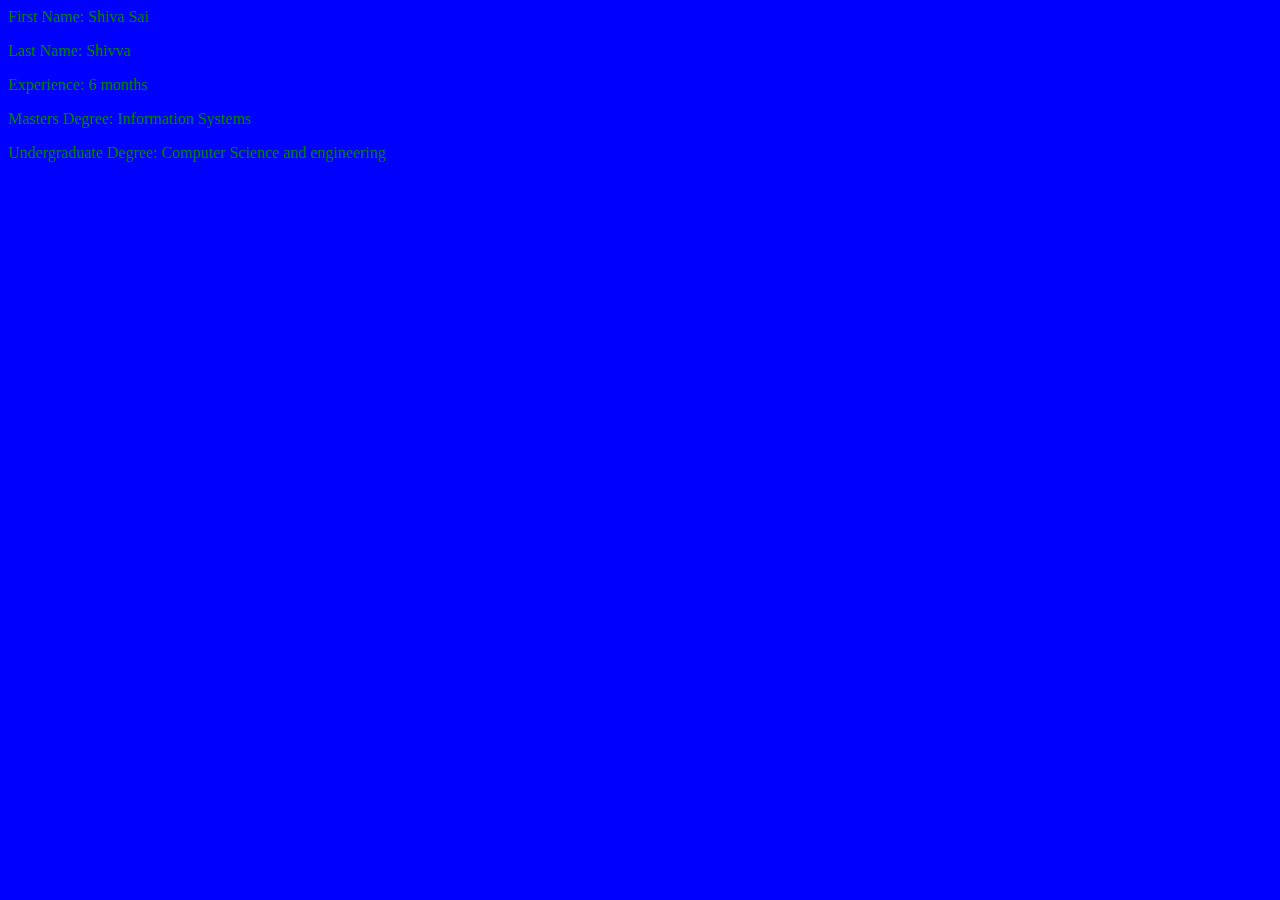
<file: UI assigments/Assigment 1/Assignment 1.html>
<html>
<head>
    <title>
        Shiva Sai Shivva
    </title>
    <link href="css/Assignment 1.css" rel="stylesheet" />
<head>
<body style="background-color: blue;">
    <p class="Information">First Name: Shiva Sai</p>
    <p class="Information">Last Name: Shivva</p>
    <p class="Information">Experience: 6 months</p>
    <p class="Information">Masters Degree: Information Systems</p>
    <p class="Information">Undergraduate Degree: Computer Science and engineering</p>
</body>
</html>
</file>
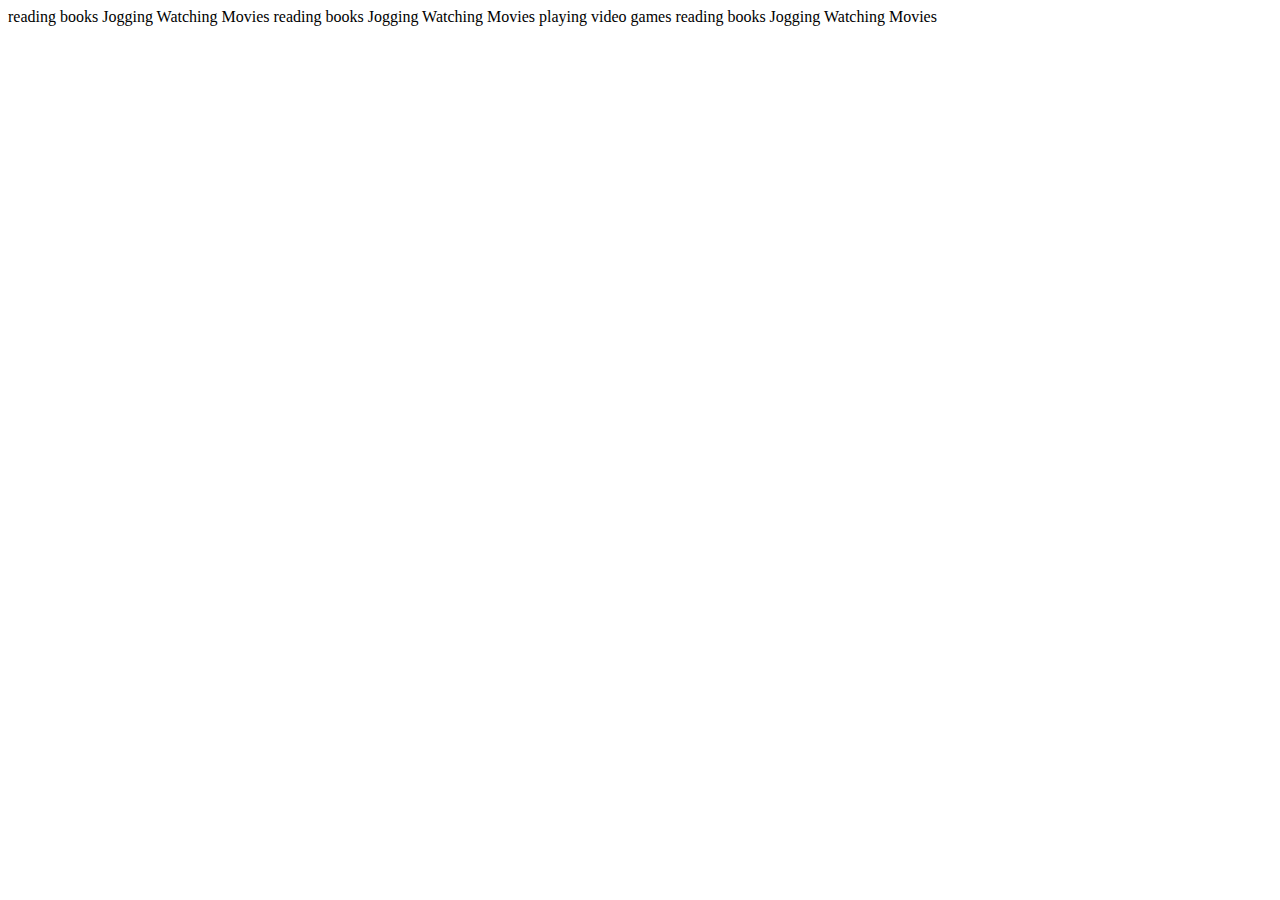
<file: UI assigments/Assignment_4/Assignment_4.html>
<html>
    <head>
        <title>
            Assigment 4
        </title>
    </head>
    <body>
        <script>
            var my_profile={
                first_name:"shiva sai",
                last_name:"shivva",
                DOB:"10th May, 1999",
                Nationality:"India",
                Address:"siddipet",
                blood:"o+",
                phone:487593649,
                hobbies:["reading books", "Jogging", "Watching Movies"]
            }

            function hobby_arr(){
                my_profile.hobbies.forEach(element => {
                    document.write(element+ " ") 
                });
            }
            hobby_arr()
            

            function hobby_add(hobby_new){
                my_profile.hobbies.push(hobby_new)
                };
            hobby_add("playing video games")
            hobby_arr()
            function hobby_remove(hobby_new){
                my_profile.hobbies.pop(hobby_new)
                };
            hobby_remove("playing video games")
            hobby_arr()

        </script>
    </body>
</html>
</file>
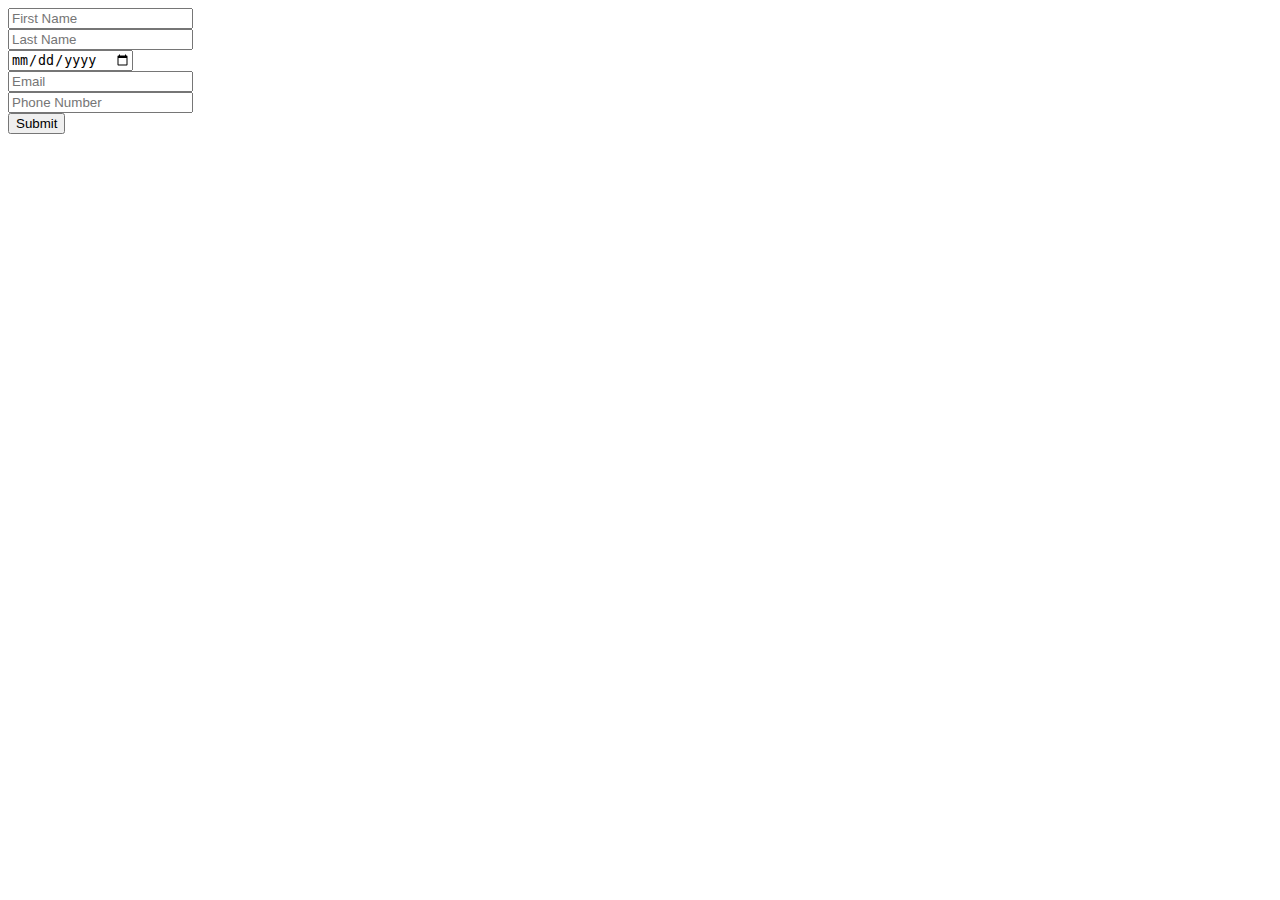
<file: UI assigments/Assignment_5/Assignment_5.html>
<html>
    <head>
        <title>
            Assigment 5
        </title>
    </head>
    <body>
        <div id="print_form">
        <input type="text" id="first_name" placeholder="First Name"/> <br/>
        <input type="text" id="last_name" placeholder="Last Name"/><br/>
        <input type="date" id="DOB" placeholder="Date of Birth" /><br/>
        <input type="email" id="Email" placeholder="Email"><br/>
        <input type="text" id="Phone" placeholder="Phone Number"><br/>
        <button onclick=PrintForm()>Submit</button>
        </div>

        <script>
            function PrintForm(){
                let firstName = document.getElementById("first_name").value;
                let lastName = document.getElementById("last_name").value;
                let dob = document.getElementById("DOB").value;
                let email = document.getElementById("Email").value;
                let phone = document.getElementById("Phone").value;

                let print= document.getElementById("print_form");
                print.innerHTML = `
                <p>First Name: ${firstName}</p>
                <p>Last Name: ${lastName}</p>
                <p>Date of Birth: ${dob}</p>
                <p>Email: ${email}</p>
                <p>Phone Number: ${phone}</p>
                `;

                //x=print.innerHTML;
                //document.write(x);
                }
            
            
        </script>
    </body>
</html>
</file>
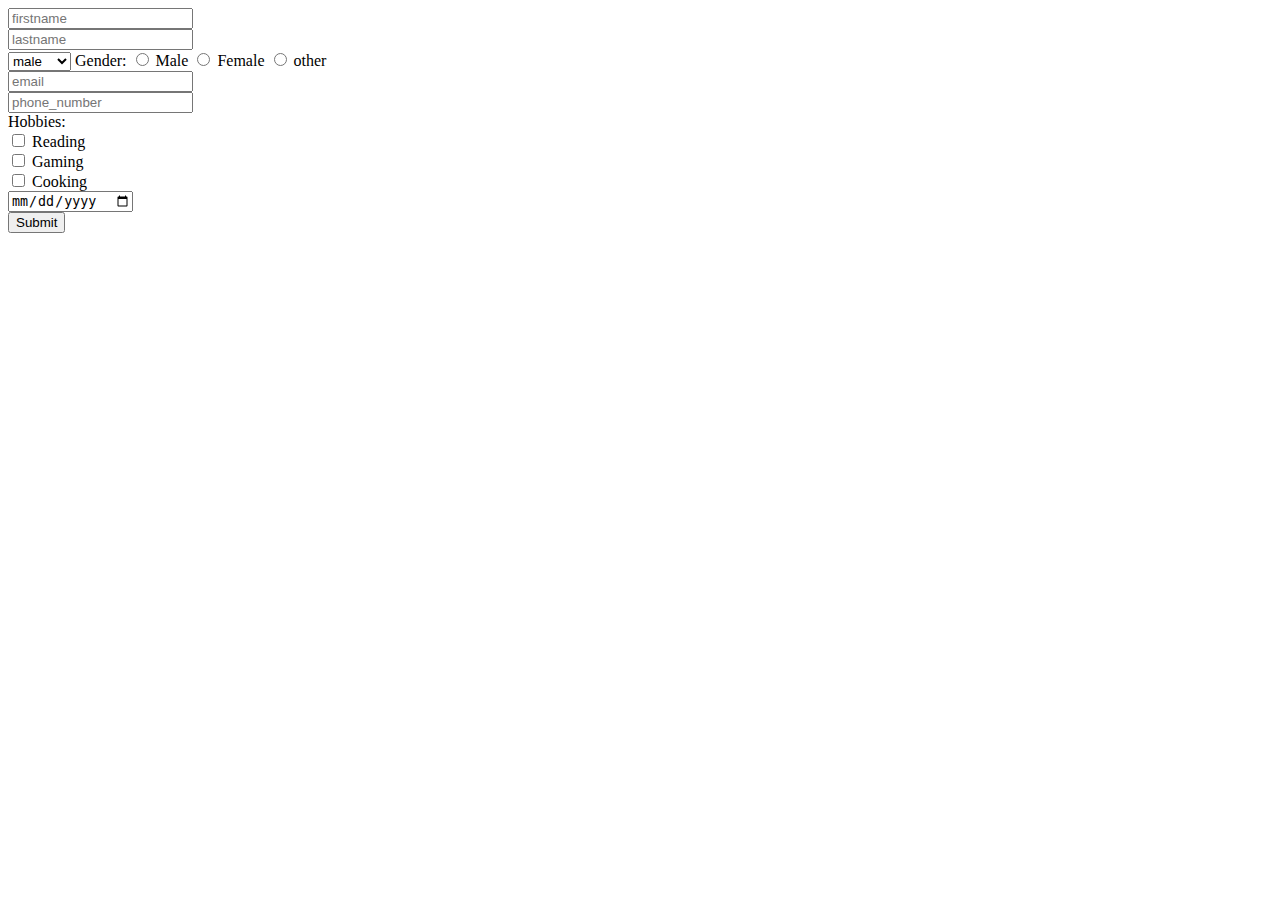
<file: UI assigments/Assignment_6/Assignment_6.html>
<!DOCTYPE html>
<html>
<head>
  <title>Assigment 6</title>
</head>
<body>
  <form id="profileForm">
    
    <input type="text" id="first_name" placeholder="firstname" required><br>

    <input type="text" id="last_name" placeholder="lastname" required><br>


    <select for="gener_2">Gender: 
        <option id="gener_2" name="male" value="Male">male</option>
        <option id="gener_2" name="male" value="Female">female</option>
        <option id="gener_2" name="male" value="other">other</option>
    </select>

    <label for="gender">Gender:</label>
    <input type="radio" id="male" name="gender" value="Male">
    <label for="male">Male</label>
    <input type="radio" id="female" name="gender" value="Female">
    <label for="female">Female</label>
    <input type="radio" id="other" name="gender" value="Other">
    <label for="other">other</label><br>

    <input type="text" id="email" placeholder="email" required><br>

    <input type="phone" id="phone" placeholder="phone_number" required><br>

    <label for="hobbies">Hobbies:</label><br>
    <input type="checkbox" id="reading" name="hobbies" value="Reading">
    <label for="reading">Reading</label><br>
    <input type="checkbox" id="gaming" name="hobbies" value="Gaming">
    <label for="gaming">Gaming</label><br>
    <input type="checkbox" id="cooking" name="hobbies" value="Cooking">
    <label for="cooking">Cooking</label><br>

    <input type="date" id="DOB" placeholder="Date_of_Birth" required><br>

    <button type="button" onclick="submitForm()">Submit</button>
  </form>

  <div id="displayInfo" class="display"></div>

  <script>
    function submitForm() {
      
      const firstName = document.getElementById("first_name").value;
      const lastName = document.getElementById("last_name").value;
      const gender = document.querySelector('input[name="gender"]:checked').value;
      const email = document.getElementById("email").value;
      const phnNo = document.getElementById("phone").value;
      const hobbies = Array.from(document.querySelectorAll('input[name="hobbies"]:checked')).map(hobby => hobby.value);
      const dob = document.getElementById("DOB").value;
      const gender_2=document.getElementById("gener_2").value;

      
      const displayInfo = document.getElementById("displayInfo");
      displayInfo.innerHTML = `
        <h3>Profile Information:</h3>
        <p>First Name: ${firstName}</p>
        <p>Last Name: ${lastName}</p>
        <p>Gender: ${gender}</p>
        <p>Email:${email}</p>
        <p>Phone Number:${phnNo}</p>
        <p>Hobbies: ${hobbies.join(", ")}</p>
        <p>Date of Birth: ${dob}</p>
        <p>Gender: ${gender_2}</p>
      `;
    }
  </script>
</body>
</html>
</file>
<file: UI assigments/Assigment 1/css/Assignment 1.css>
.information{
    color: green;
    border: 2px;
    border-radius: 5px;
}
</file>
